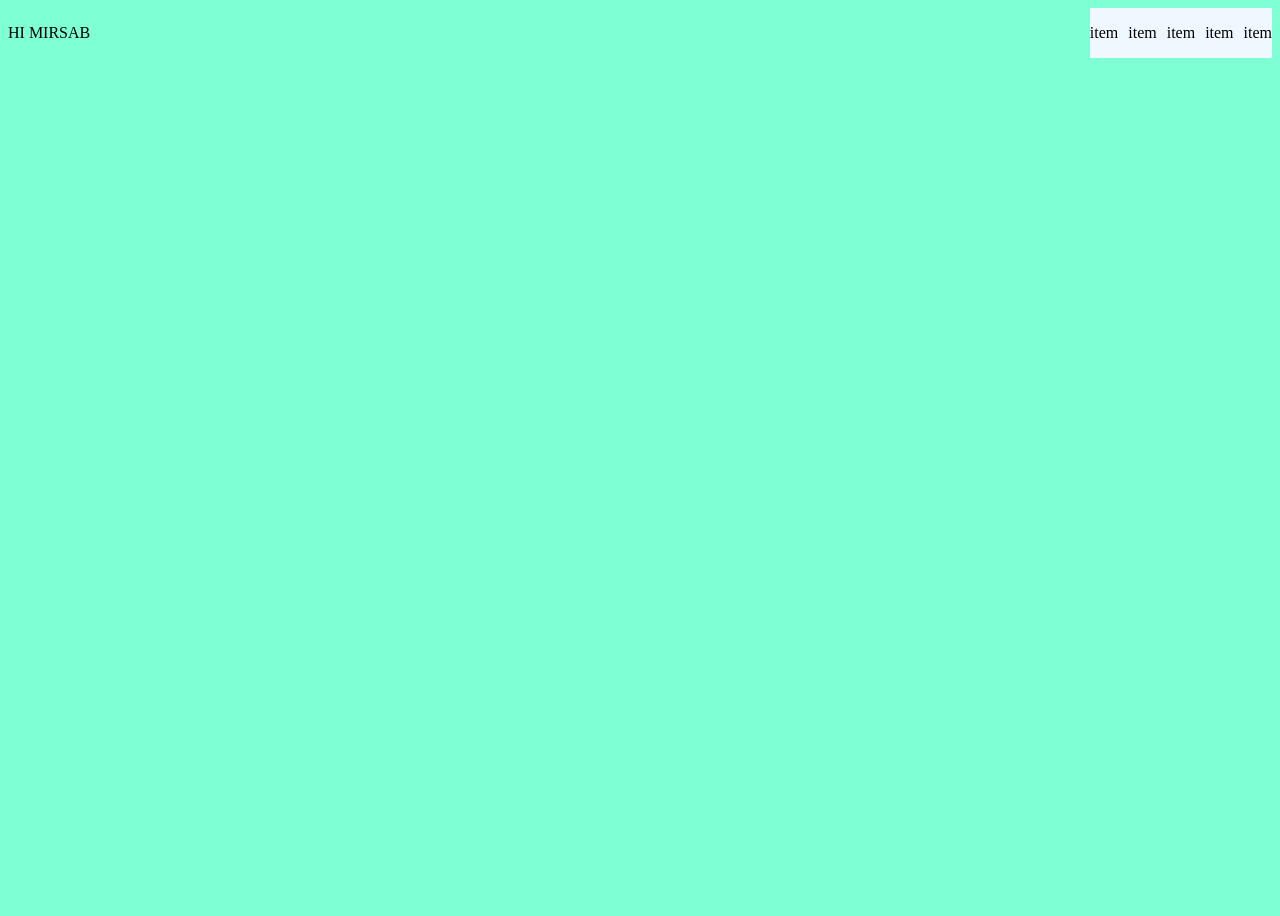
<file: code 2/index.html>
<!DOCTYPE html>
<html lang="en">
<head>
    <meta charset="UTF-8">
    <meta name="viewport" content="width=device-width, initial-scale=1.0">
    <link rel="stylesheet" href="style.css">
    <title>CODE 2 mid practice</title>
</head>
<body>
    <div class="parent">
        <p>HI MIRSAB</p>
        <div class="child">
            <p>item</p>
            <p>item</p>
            <p>item</p>
            <p>item</p>
            <p>item</p>
        </div>
    </div>
    
</body>
</html>
</file>
<file: code 2/style.css>
body{
    background-color: aquamarine;
   height: 100vh;
}
.parent{
    display: flex;
    justify-content: space-between;
}
.child{

        display: flex;
        gap: 10px;
        background-color: aliceblue;
}
</file>
